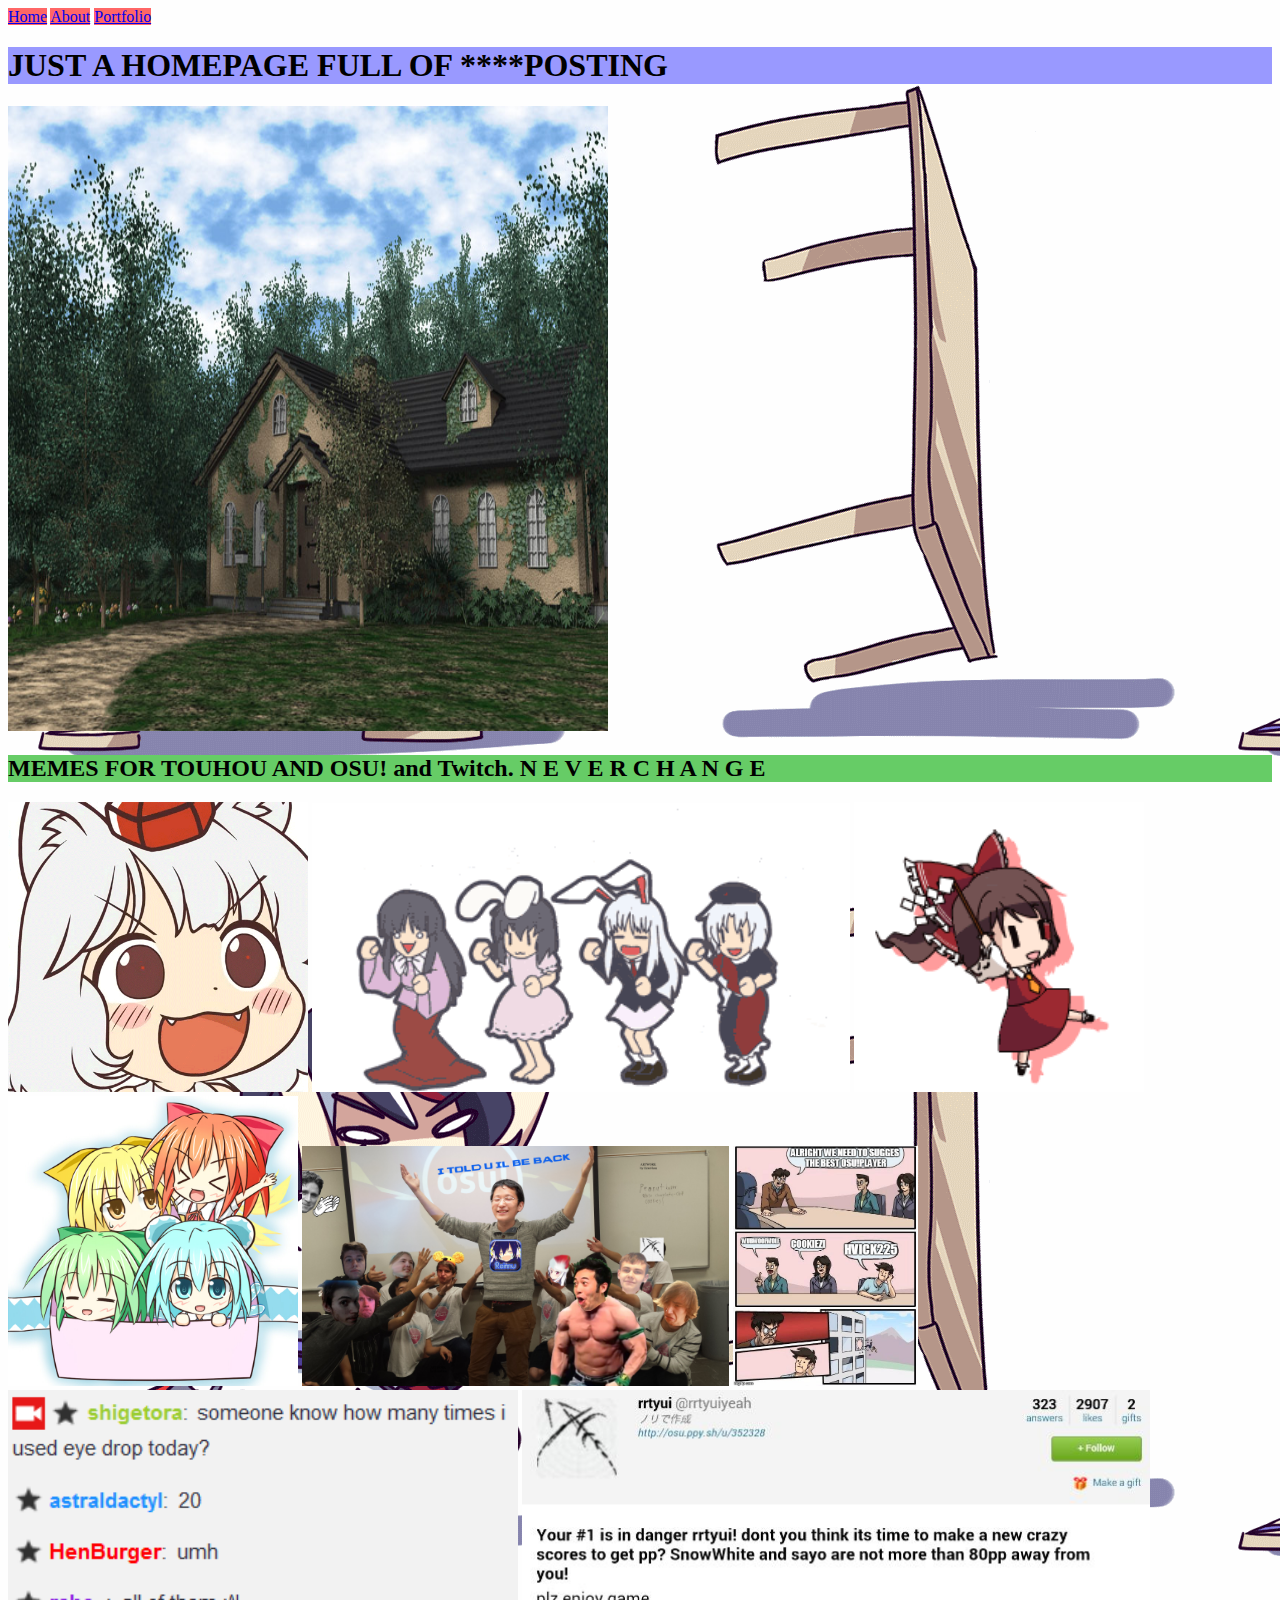
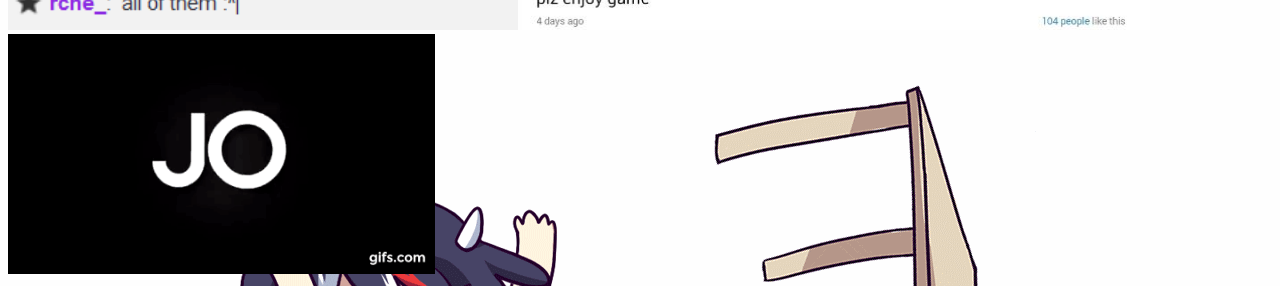
<file: my_website/index.html>
<!doctype html>
<html lang="en">
  <head>
    <link href="about.css" rel="stylesheet" type="text/css">
    <meta charset="utf-8">
    <title>Home</title>
    <style>
body {
    background-image: url(images/Seija.gif);
    background-color: #bb99ff;
}
    </style>
  </head>
  <body>
    <a href="index.html">Home</a>
    <a href="about.html">About</a>
    <a href="portfolio.html">Portfolio</a>
    <h1>JUST A HOMEPAGE FULL OF ****POSTING</h1>
    <img src="images/House.jpg" height="625" width="600" title="http://touhou.wikia.com/wiki/File:MarisaHouse.jpg">
    <h2>MEMES FOR TOUHOU AND OSU! and Twitch. N E V E R C H A N G E</h2>
    <img src="images/awoo.gif" width="300" title="https://www.reddit.com/r/awoo/comments/3u5bp8/awoo_intensifies/"> 
    <img src="images/overdrive.gif" width="538" title="http://s638.photobucket.com/user/oww2/media/Random%20GIFs%20that%20I%20save/EienteiDance.gif.html"> 
    <img src="images/reimu.gif" width="290" title="http://s222.photobucket.com/user/Kyuubiness/media/anotherreimu.gif.html">
    <img src="images/cirno.jpg" width="290" title="http://www.zerochan.net/349448">
    <img src="images/unbanned.jpg" height="240" title="http://imgur.com/gallery/iYeRND6">
    <img src="images/bestosuplayer.jpg" height="240" title="https://imgflip.com/i/oyp6k">
    <img src="images/osuproblems.jpg" height="240" title="https://www.reddit.com/r/osugame/comments/3dcfed/cookiezi_still_has_the_old_eye_problems_that_made/">
    <img src="images/pleaseenjoygame.jpg" height="240" title="https://i.ppy.sh/a01a481790d88643014f0bf025be588155253331/687474703a2f2f7075752e73682f6b747147342f333034303933646165632e6a7067">
    <img src="images/Brain Power.gif" height="240" title="http://steamcommunity.com/sharedfiles/filedetails/?id=731276602">
  </body>
</html>
</file>
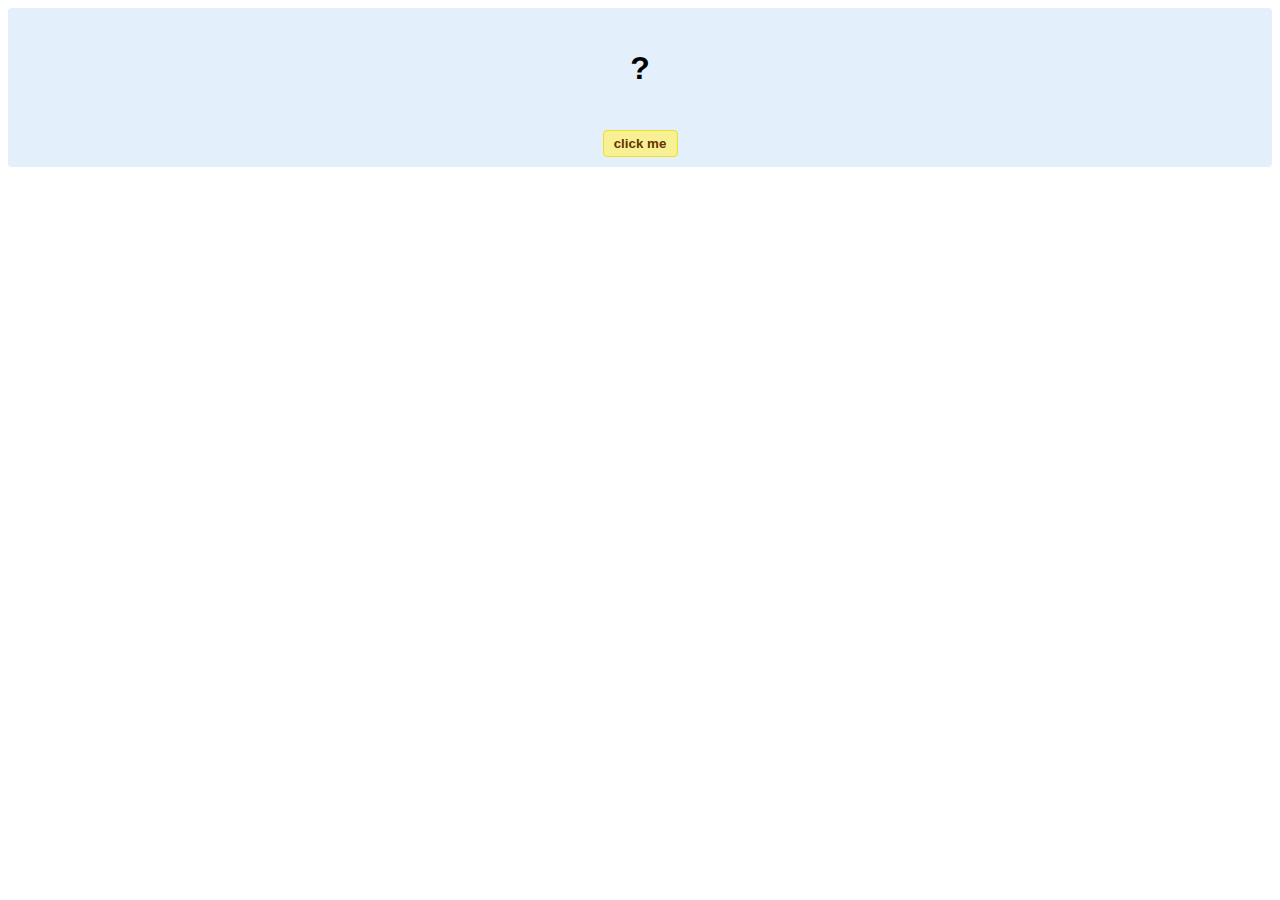
<file: hello-world.html>
<!DOCTYPE html>
<!-- HTML5 Hello world by kirupa - http://www.kirupa.com/html5/getting_your_feet_wet_html5_pg1.htm -->
<html lang="en-us">

<head>
<meta charset="utf-8">
<title>Hello...</title>
<style type="text/css">
#mainContent {
	font-family: Arial, Helvetica, sans-serif;
	font-size: xx-large;
	font-weight: bold;
	background-color: #E3F0FB;
	border-radius: 4px;
	padding: 10px;
	text-align: center;
}
.buttonStyle {
	border-radius: 4px;
	border: thin solid #F0E020;
	padding: 5px;
	background-color: #F8F094;
	font-family: "Segoe UI", Tahoma, Geneva, Verdana, sans-serif;
	font-weight: bold;
	color: #663300;
	width: 75px;
}

.buttonStyle:hover {
	border: thin solid #FFCC00;
	background-color: #FCF9D6;
	color: #996633;
	cursor: pointer;
}
.buttonStyle:active {
	border: thin solid #99CC00;
	background-color: #F5FFD2;
	color: #669900;
	cursor: pointer;
}

</style>
</head>

<body>
<div id="mainContent">
<p id="helloText">?</p>
<button id="clickButton" class="buttonStyle">click me</button>
</div>
<script> 
var myButton = document.getElementById("clickButton");
var myText = document.getElementById("helloText");

myButton.addEventListener('click', doSomething, false)

function doSomething() {
	myText.textContent = "hello, world!";
}
</script>

</body>
</html>
</file>
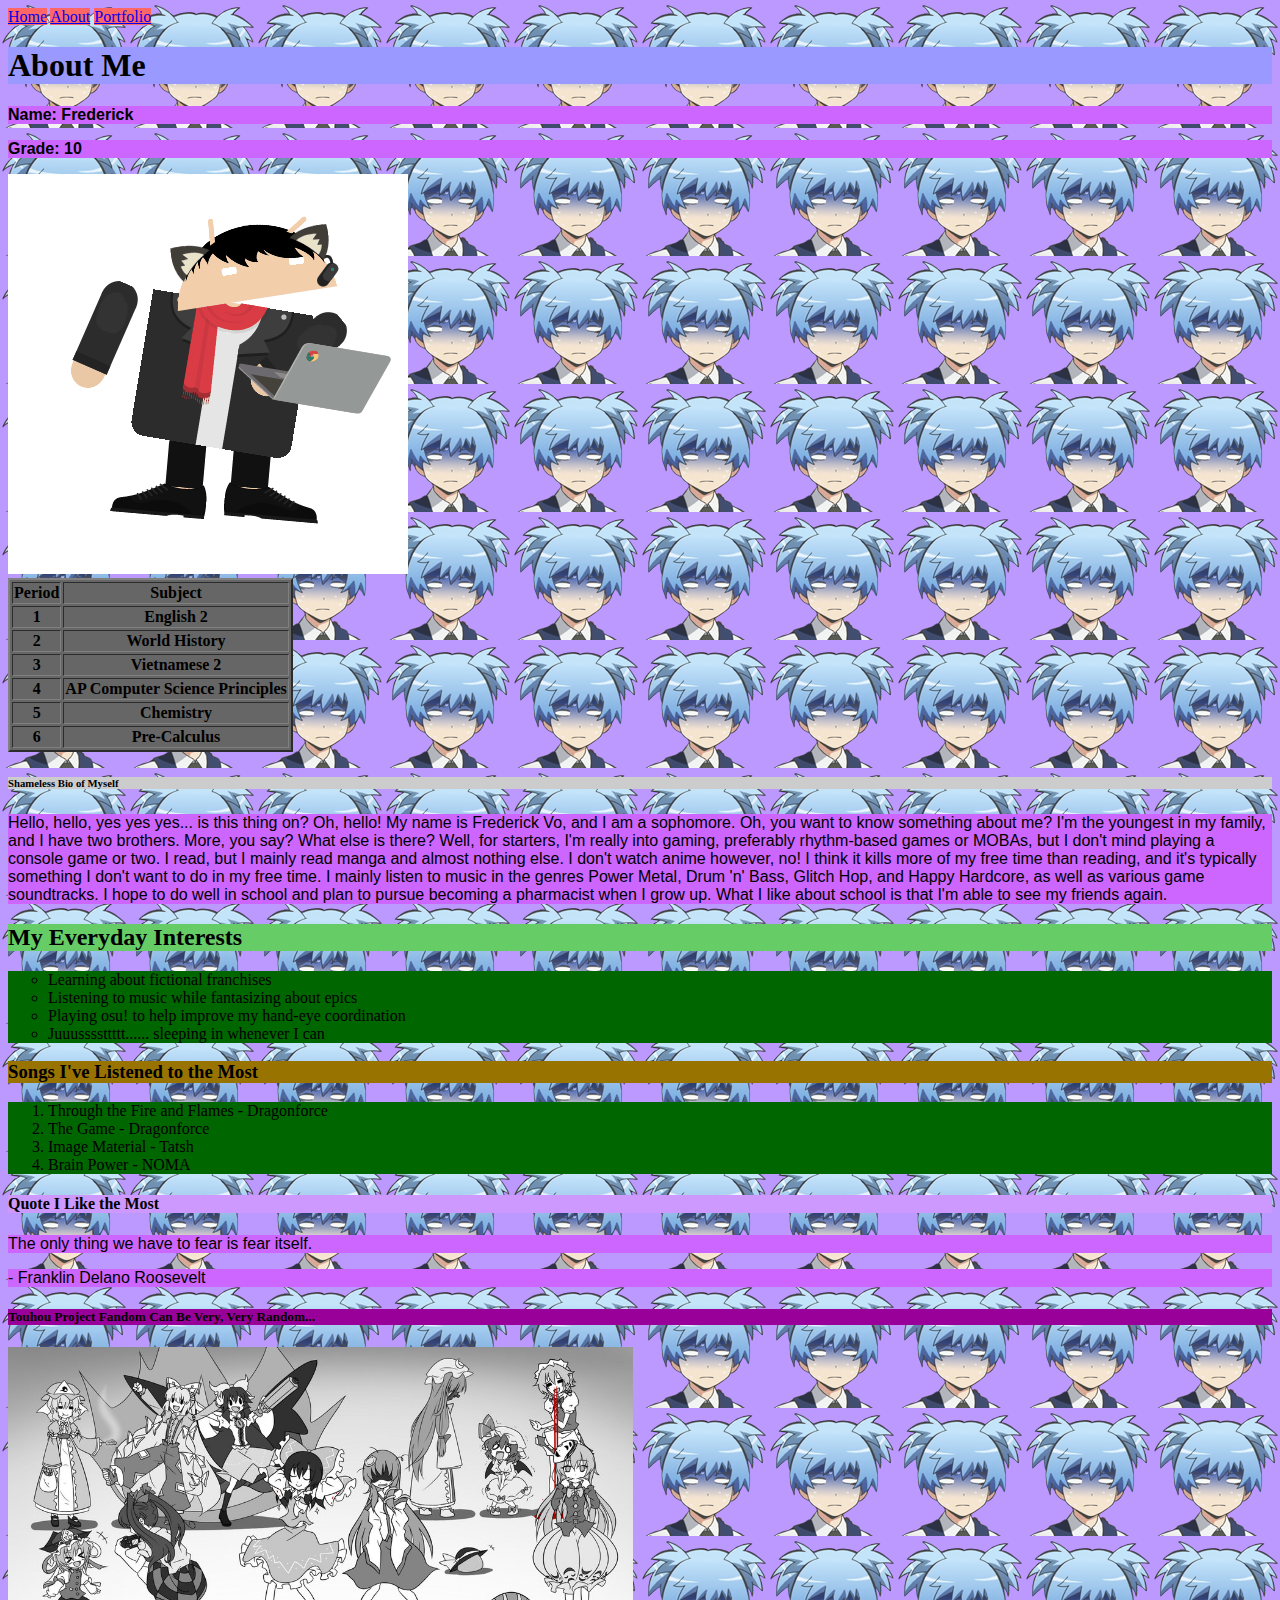
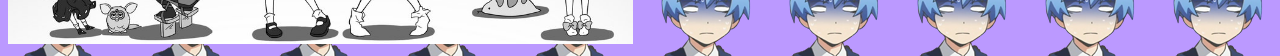
<file: my_website/about.html>
<!doctype html>
<html lang="en">
  <head>
    <link href="about.css" rel="stylesheet" type="text/css">
    <meta charset="utf-8">
    <title>About Me</title>
    <style>
body {
    background-image: url(images/_index.jpg);
    background-color: #bb99ff;
}
    </style>
  </head>
  <body>
    <a href="index.html">Home</a>
    <a href="about.html">About</a>
    <a href="portfolio.html">Portfolio</a>
    <h1>About Me</h1>
    <p><b>Name: Frederick</b></p>
    <p><b>Grade: 10</b></p>
    <img src="images/lesjuh.gif">
    <table border="2">
      <tr>
        <th>Period</th><th>Subject</th>
      </tr>
      <tr>
        <th>1</th><th>English 2</th>
      </tr>  
        <tr>
          <th>2</th><th>World History</th>
          </tr>
        <tr>
          <th>3</th><th>Vietnamese 2</th>
          </tr>
        <tr>
          <th>4</th><th>AP Computer Science Principles</th>
          </tr>
        <tr>
          <th>5</th><th>Chemistry</th></tr>
        <tr>
          <th>6</th><th>Pre-Calculus</th>
          </tr>
    </table>
    <h6>Shameless Bio of Myself</h6>
    <p>Hello, hello, yes yes yes... is this thing on? Oh, hello! My name is Frederick Vo, and I am a sophomore. Oh, you want to know something about me? I'm the youngest in my family, and I have two brothers. More, you say? What else is there? Well, for starters, I'm really into gaming, preferably rhythm-based games or MOBAs, but I don't mind playing a console game or two. I read, but I mainly read manga and almost nothing else. I don't watch anime however, no! I think it kills more of my free time than reading, and it's typically something I don't want to do in my free time. I mainly listen to music in the genres Power Metal, Drum 'n' Bass, Glitch Hop, and Happy Hardcore, as well as various game soundtracks. I hope to do well in school and plan to pursue becoming a pharmacist when I grow up. What I like about school is that I'm able to see my friends again.</p>
    <h2>My Everyday Interests</h2>
    <ul style="list-style-type:circle">
      <li>Learning about fictional franchises</li>
      <li>Listening to music while fantasizing about epics</li>
      <li>Playing osu! to help improve my hand-eye coordination</li>
      <li>Juuussssttttt...... sleeping in whenever I can</li>
    </ul>
    <h3>Songs I've Listened to the Most</h3>
    <ol>
      <li>Through the Fire and Flames - Dragonforce</li>
      <li>The Game - Dragonforce</li>
      <li>Image Material - Tatsh</li>
      <li>Brain Power - NOMA</li>
    </ol>
    <h4>Quote I Like the Most</h4>
    <p>The only thing we have to fear is fear itself.</p>
    <p>- Franklin Delano Roosevelt</p>
    <h5>Touhou Project Fandom Can Be Very, Very Random...</h5>
    <img src="images/Touhou.jpg" width="625" title="http://guuchama.deviantart.com/art/Random-Touhou-381631323">
  </body>
</html>
</file>
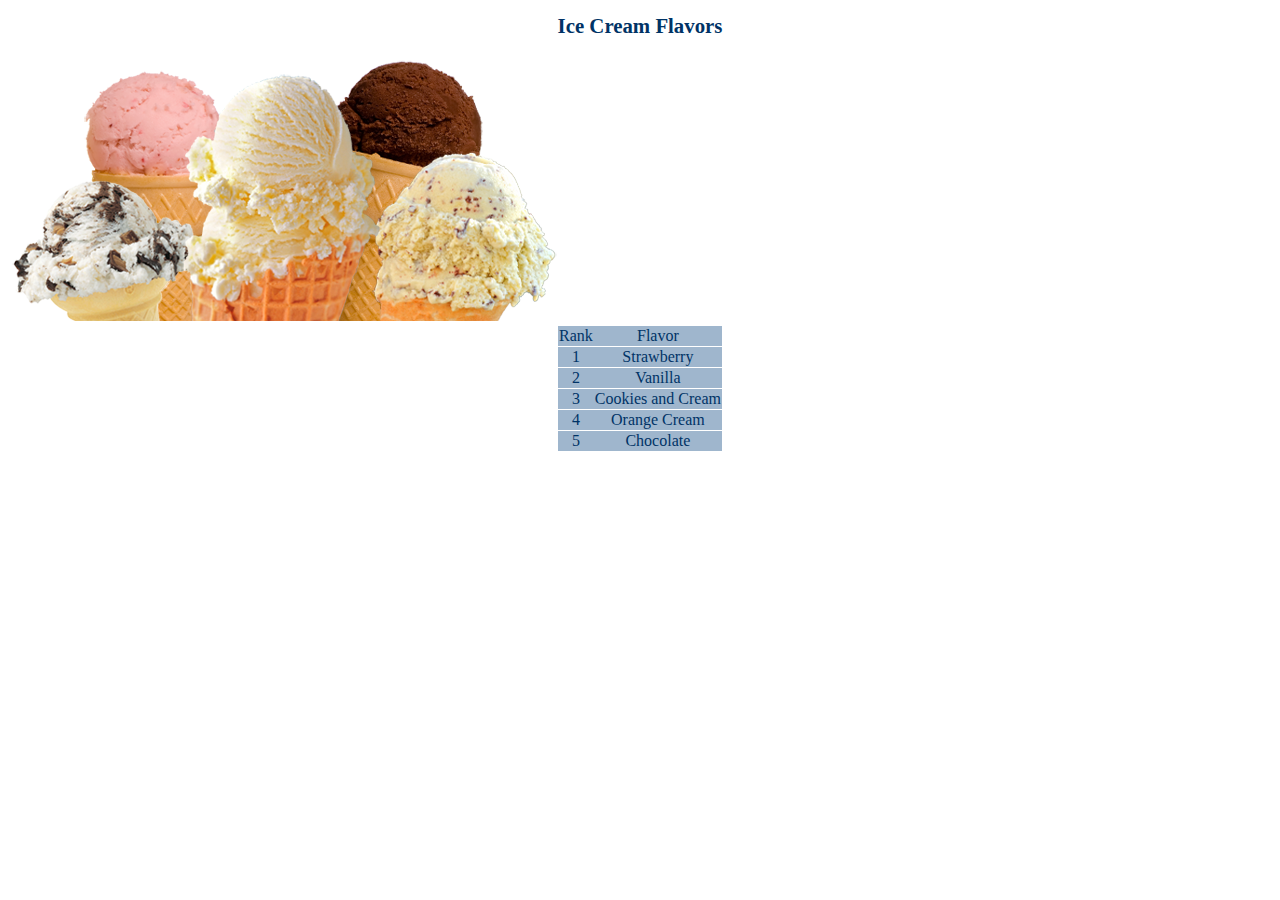
<file: my_website/ice.html>
<!doctype html>
<html>
    <head>
        <meta charset="utf-8">
        <title>Ice Cream</title>
        <link href="icecream.css" rel="stylesheet" type="text/css">
    </head>
    <body>
        <h1>Ice Cream Flavors</h1>
        <img src="images/icecream.jpg">
        <table>
            <tr><td>Rank</td><td>Flavor</td></tr>
        <tr><td>1</td><td>Strawberry</td></tr>
        <tr><td>2</td><td>Vanilla</td></tr>
        <tr><td>3</td><td>Cookies and Cream</td></tr>
        <tr><td>4</td><td>Orange Cream</td></tr>
        <tr><td>5</td><td>Chocolate</td></tr>
        </table>
    </body>
</html>
</file>
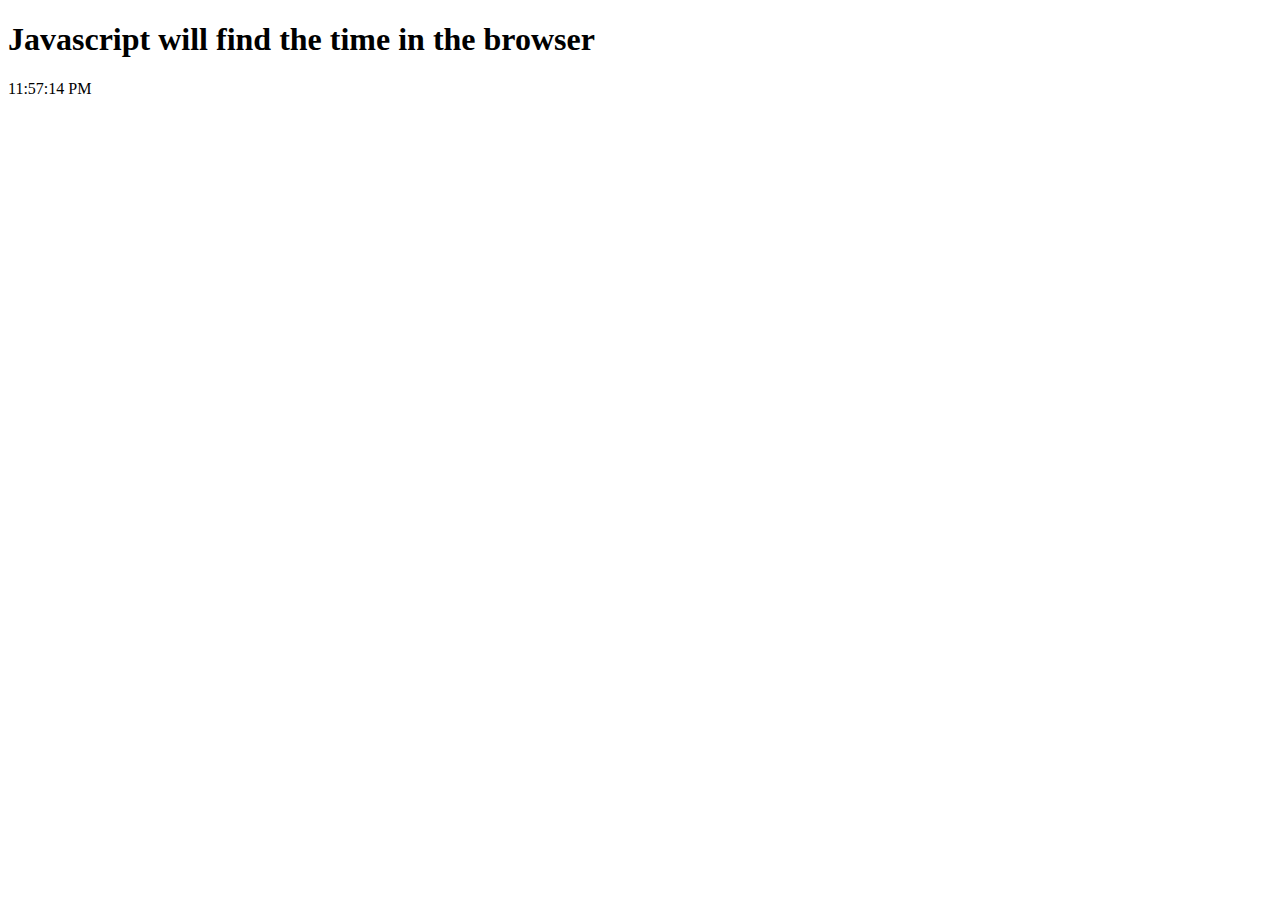
<file: my_website/javascript.html>
<!DOCTYPE html>
<html>
    <head>
        <meta charset="utf-8">
        <title>JavaScript Practice</title>
    </head>
    <body>
        <h1>Javascript will find the time in the browser</h1>
        <script type="text/javascript">
            var current = new Date();
            var hours = current.getHours();
            var minutes = current.getMinutes();
            var seconds = current.getSeconds();
            var suffix = "AM";
            
            if (seconds < 10)
                seconds = "0" + seconds;
            if (minutes < 10)
                minutes = "0" + seconds;
            if (hours>=12)
            {
                hours = hours - 12;
                suffix = "PM";
            }
            if (hours === 0)
                hours = 12;
            
            document.write("<p>" + hours + ":" + minutes + ":" + seconds + " " + suffix + "</p>");
        </script>
    </body>
</html>
</file>
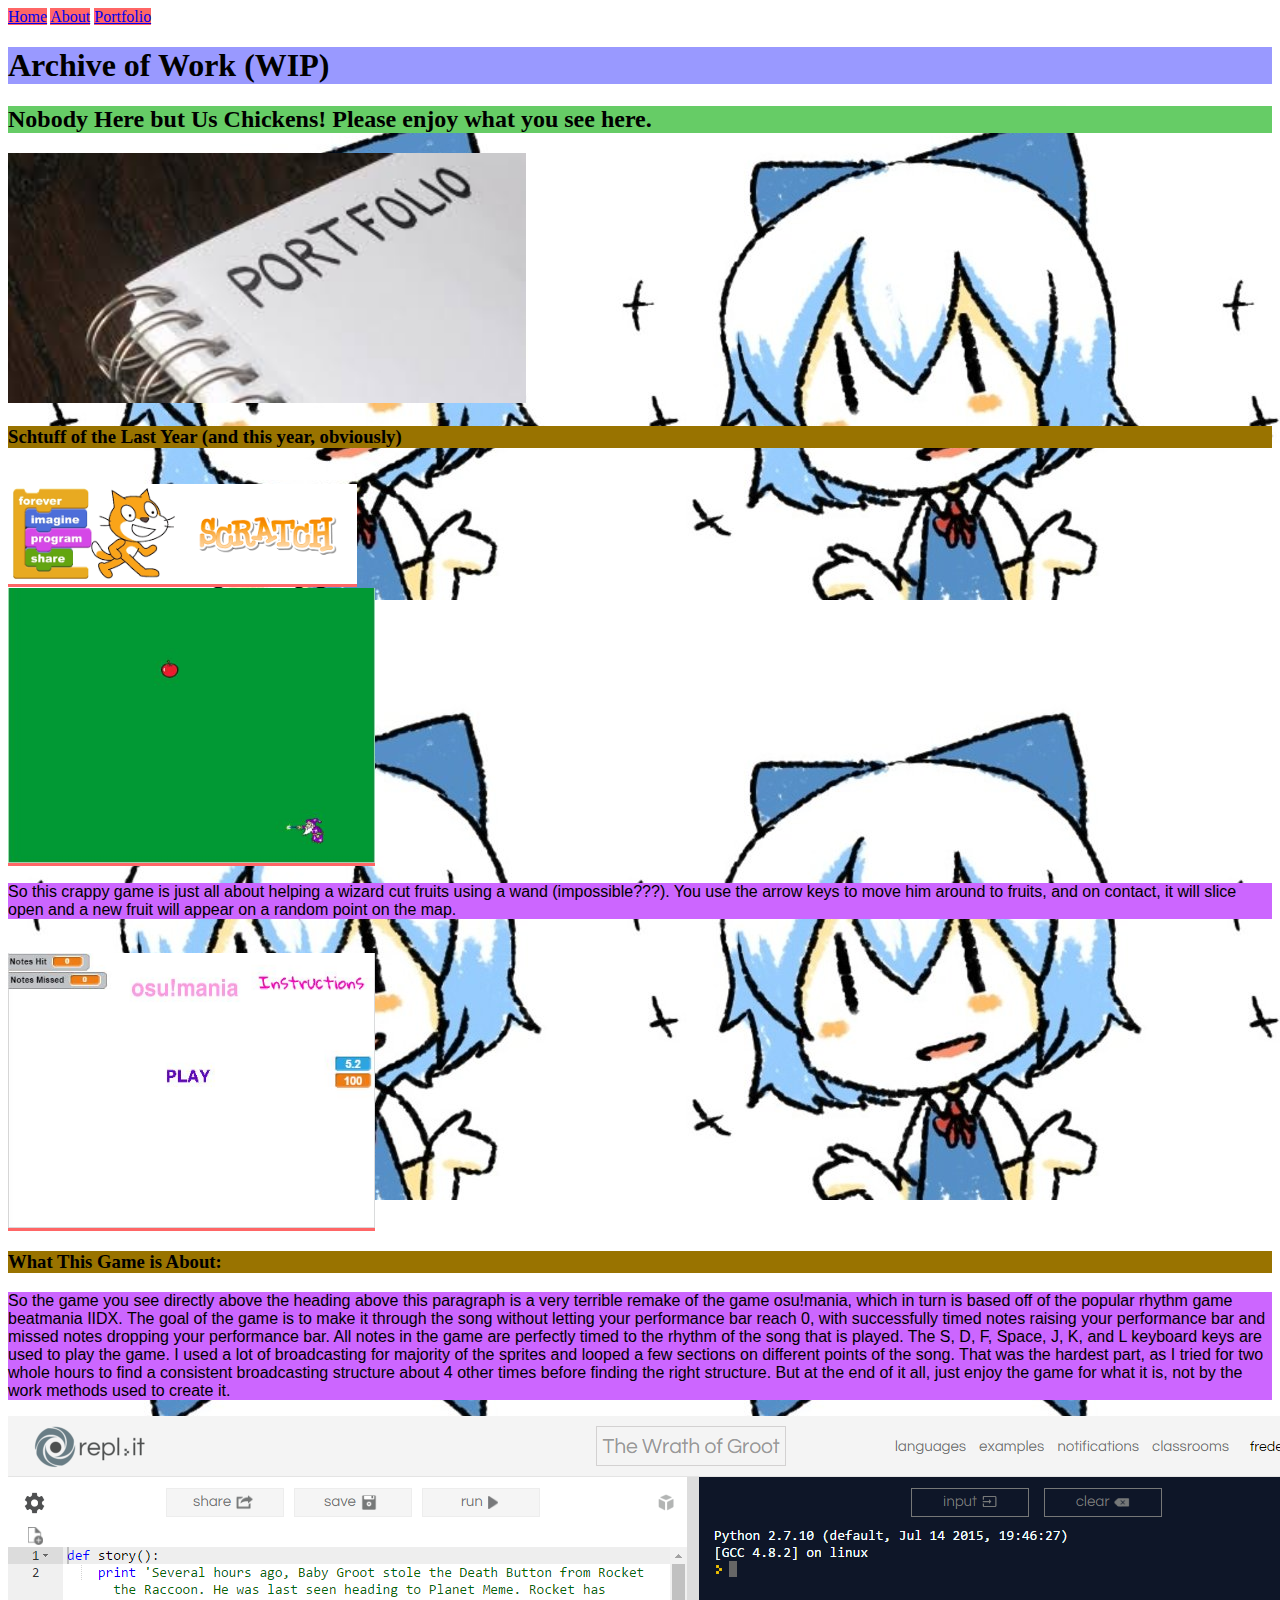
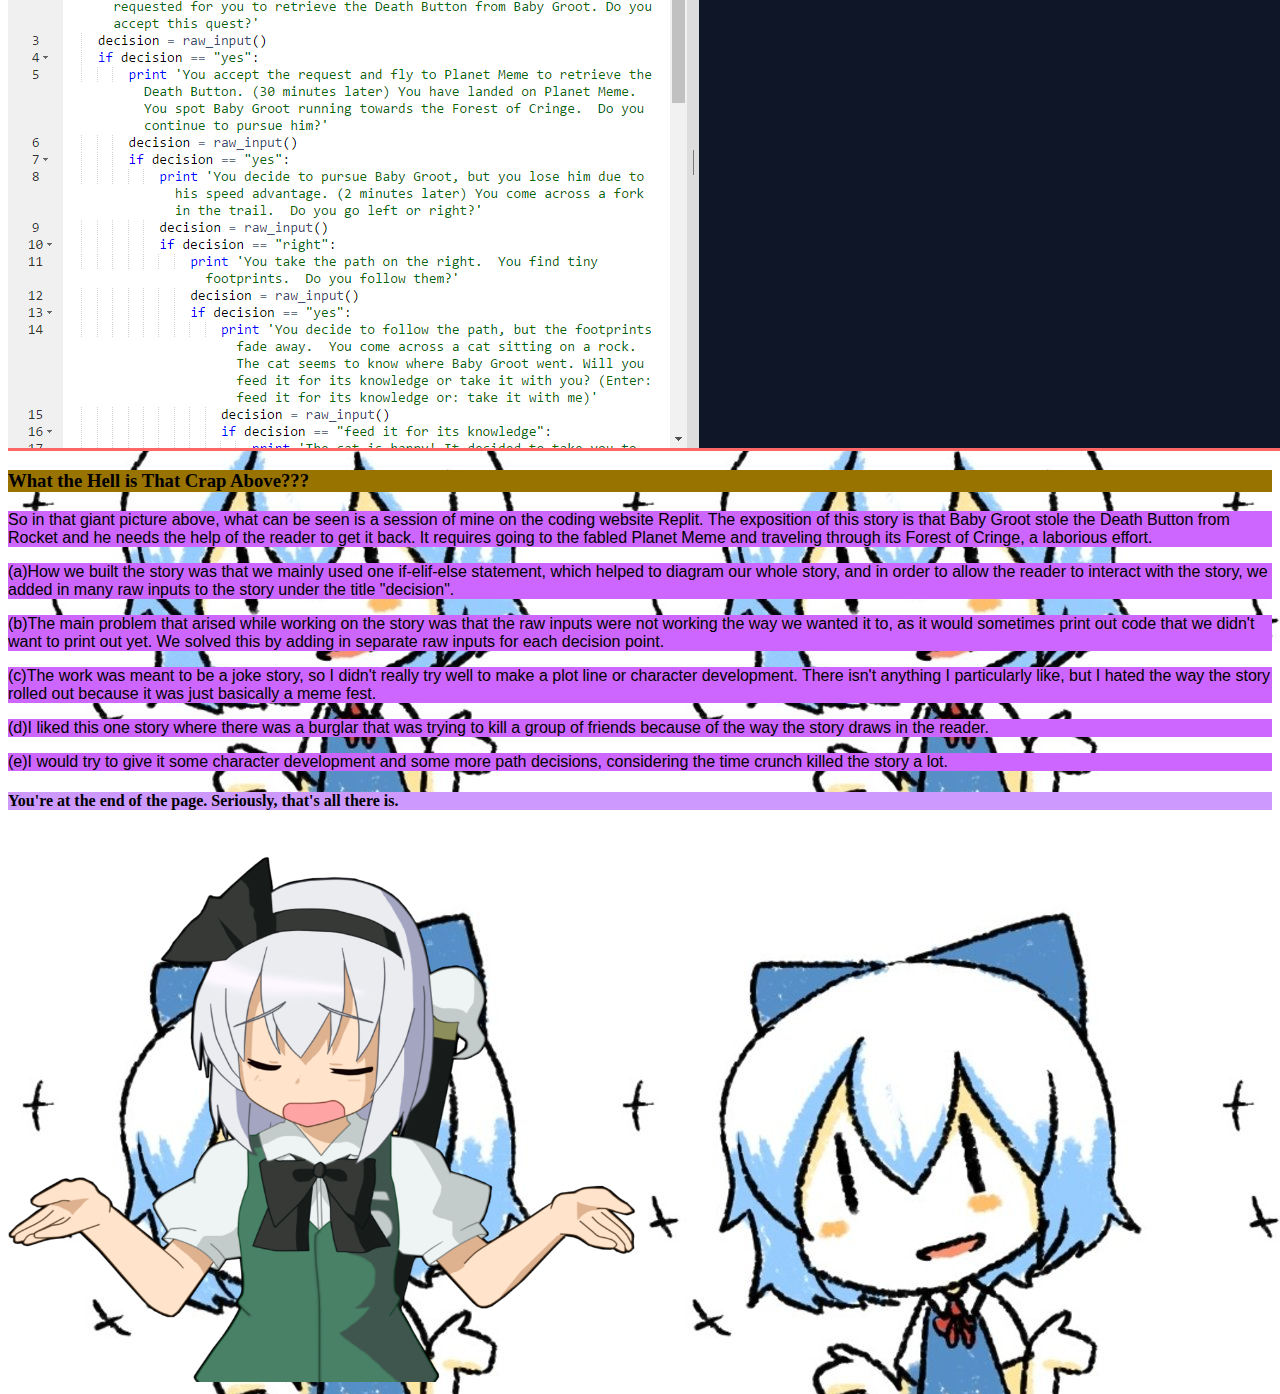
<file: my_website/portfolio.html>
<!doctype html>
<html lang="en">
  <head>
    <link href="about.css" rel="stylesheet" type="text/css">
    <meta charset="utf-8">
    <title>Archive</title>
    <style>
      body {
        background-image: url(images/shrug.jpg);
      }
    </style>
  </head>
  <body>
    <a href="index.html">Home</a>
    <a href="about.html">About</a>
    <a href="portfolio.html">Portfolio</a>
    <h1>Archive of Work (WIP)</h1>
    <h2>Nobody Here but Us Chickens! Please enjoy what you see here.</h2>
    <img src="images/portfolio.jpg" height="250">
    <h3>Schtuff of the Last Year (and this year, obviously)</h3>
    <br>
    <a target="_blank" href="https://scratch.mit.edu">
      <img src="images/scratchlogo.png" height="100">
    </a>
    <br>
    <a target="_blank" href="https://scratch.mit.edu/projects/127672995/#player">
      <img src="images/firstgame.jpg" height="275">
    </a>
    <p>So this crappy game is just all about helping a wizard cut fruits using a wand (impossible???). You use the arrow keys to move him around to fruits, 
    and on contact, it will slice open and a new fruit will appear on a random point on the map.</p>
    <br>
    <a target="_blank" href="https://scratch.mit.edu/projects/128413541/">
      <img src="images/osu!mania.jpg" height="275">
    </a>
    <h3>What This Game is About:</h3>
    <p>So the game you see directly above the heading above this paragraph is a very terrible remake of the game osu!mania, which in turn is based off of 
    the popular rhythm game beatmania IIDX. The goal of the game is to make it through the song without letting your performance bar reach 0, with 
    successfully timed notes raising your performance bar and missed notes dropping your performance bar. All notes in the game are perfectly timed to the 
    rhythm of the song that is played. The S, D, F, Space, J, K, and L keyboard keys are used to play the game. I used a lot of broadcasting for majority of 
    the sprites and looped a few sections on different points of the song. That was the hardest part, as I tried for two whole hours to find a consistent 
    broadcasting structure about 4 other times before finding the right structure. But at the end of it all, just enjoy the game for what it is, not by the 
    work methods used to create it.</p>
    <a target="_blank" href="https://repl.it/EzHw/8">
      <img src="images/Replit.png">
    </a>
    <h3>What the Hell is That Crap Above???</h3>
    <p>So in that giant picture above, what can be seen is a session of mine on the coding website Replit. The exposition of this story is that Baby Groot
    stole the Death Button from Rocket and he needs the help of the reader to get it back. It requires going to the fabled Planet Meme and traveling through 
    its Forest of Cringe, a laborious effort.</p> 
    <p>(a)How we built the story was that we mainly used one if-elif-else statement, which helped to diagram our whole story, and in order to allow the 
    reader to interact with the story, we added in many raw inputs to the story under the title "decision".</p>
    <p>(b)The main problem that arised while working on the story was that the raw inputs were not working the way we wanted it to, as it would sometimes 
    print out code that we didn't want to print out yet. We solved this by adding in separate raw inputs for each decision point.</p>
    <p>(c)The work was meant to be a joke story, so I didn't really try well to make a plot line or character development. There isn't anything I 
    particularly like, but I hated the way the story rolled out because it was just basically a meme fest.</p>
    <p>(d)I liked this one story where there was a burglar that was trying to kill a group of friends because of the way the story draws in the reader.</p>
    <p>(e)I would try to give it some character development and some more path decisions, considering the time crunch killed the story a lot.</p>
    <h4>You're at the end of the page. Seriously, that's all there is.</h4> 
    <img src="images/youmu.jpg" height="550" width="635" title="http://yukirumo990.deviantart.com/art/Youmu-Konpaku-251134451">
  </body>
</html>
</file>
<file: my_website/about.css>
p {
    font-family: "Comic Sans MS", sans-serif;
    background-color: #cc66ff;
}
a {
    background-color: #ff6666;
}
h1 {
    background-color: #9999ff;
}
h2 {
    background-color: #66cc66;
}
ul {
    background-color: #006600;
}
h3 {
    background-color: #997300;
}
ol {
    background-color: #006600;
}
h4 {
    background-color: #ce99ff;
}
h5 {
    background-color: #990099;
}
h6 {
    background-color: #cccccc;
}
table {
    background-color: #666666;
}
</file>
<file: my_website/icecream.css>
body {
    font-family: "Comic Sans MS", fantasy;
    color: #003366;
}
h1{
    font-size: 1.3em;
    text-align: center;
}
table{
    margin-left: auto;
    margin-right: auto;
    text-align: left;
    border-collapse: collapse;
}
tr{
    border: 1px solid #ffffff;
    text-align: center;
    background-color: #9fb6cd;
}
th{
    text-align: center;
    color: #ffffff;
    background-color: #003366;
}
</file>
